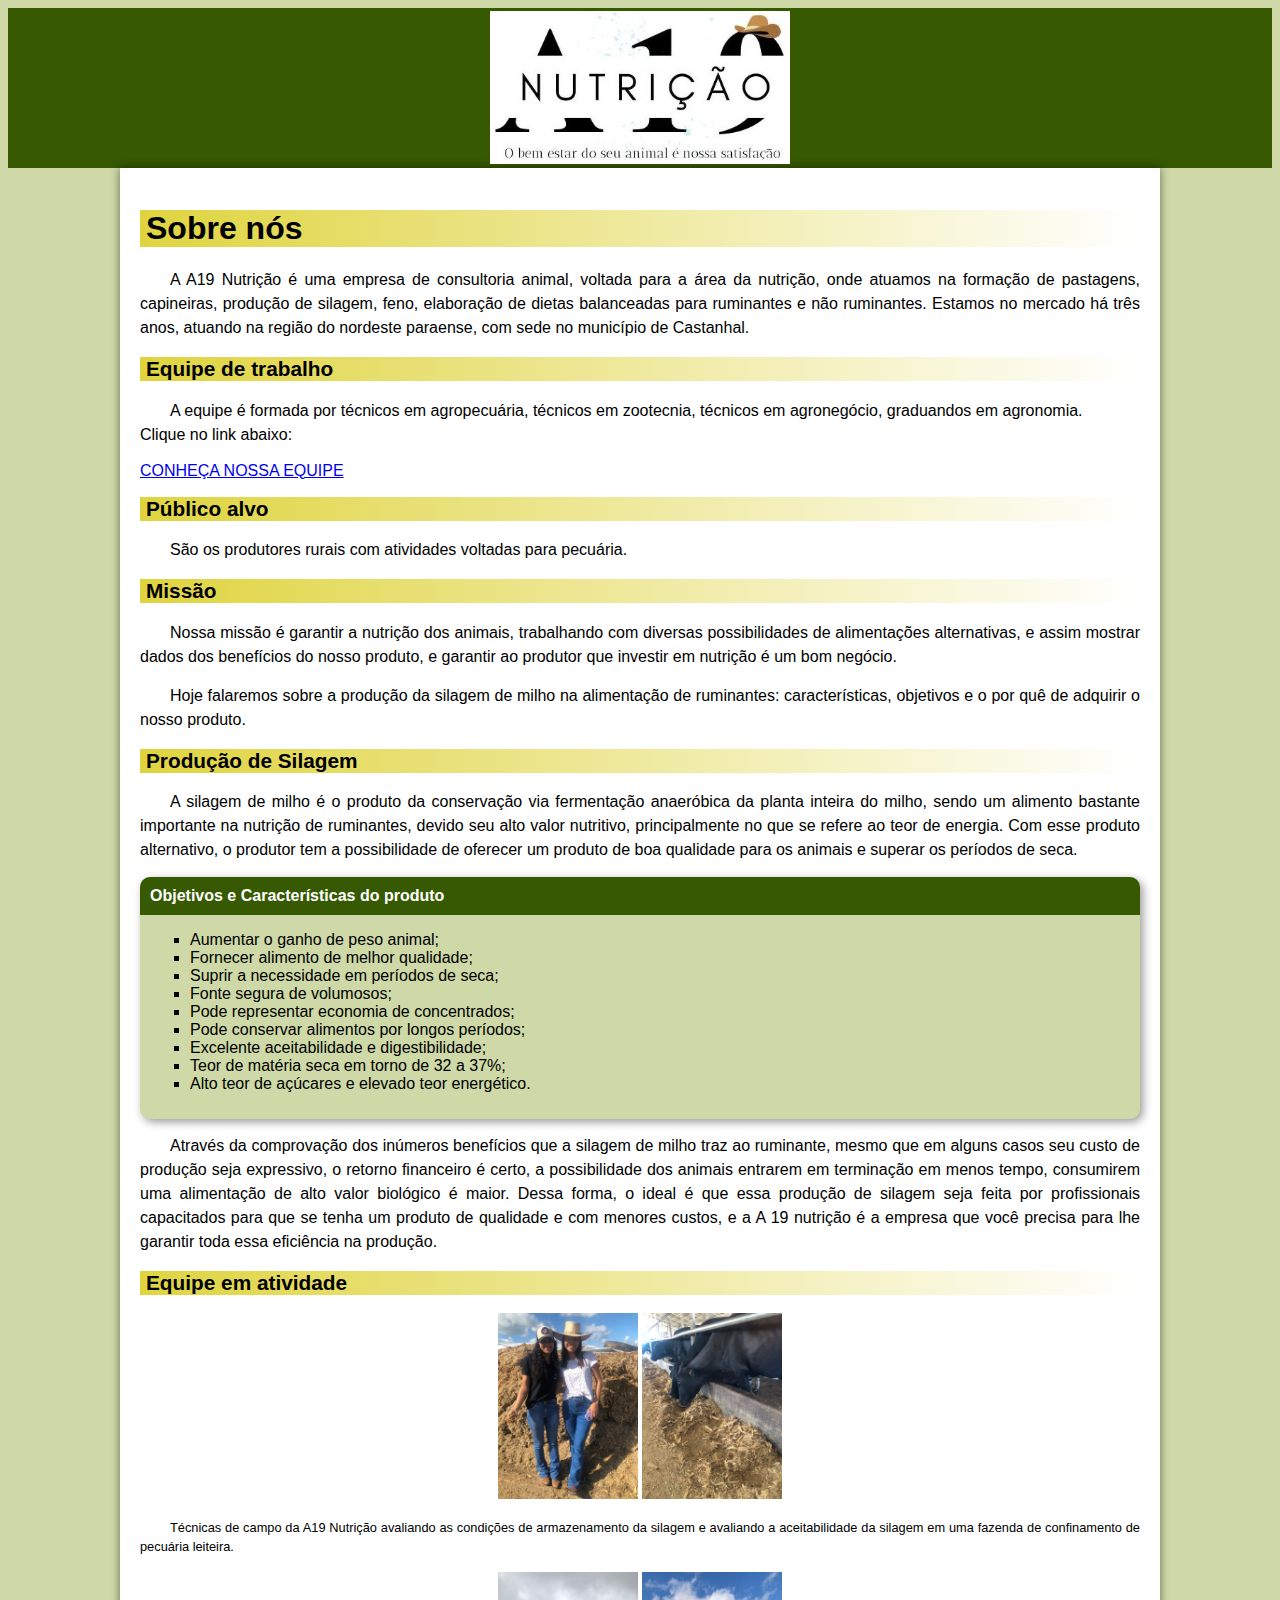
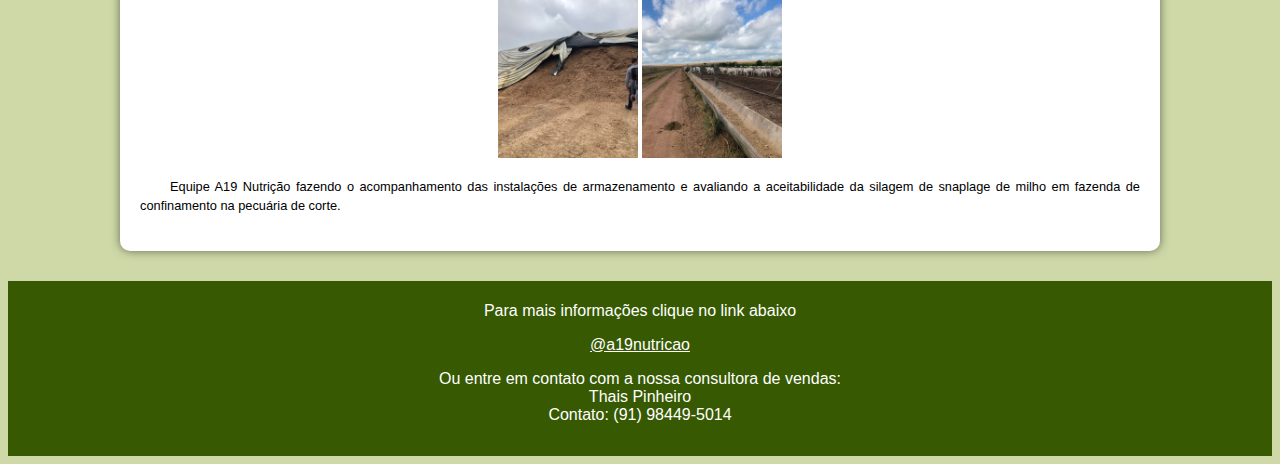
<file: index.html>
<!DOCTYPE html>
<html lang="pt-br">
<head>
    <meta charset="UTF-8">
    <meta name="viewport" content="width=device-width, initial-scale=1.0">
    
    <title>A19_nutrição</title>
    
    <link rel="shortcut icon" href="imagens/logo2.ico" type="image/x-icon">
    <link rel="stylesheet" href="style.css">
    <style>
        main p{
            margin: 15px 0px;
            text-align: justify;
            text-indent: 30px;
            line-height: 1.5em;
            font-size: 1em;
        }
        div > img{
            max-width: 140px;
            margin: auto;
        }
       
    </style>
</head>
<body>
    <header>
        <img class="logo" src="imagens/logo3.jpeg" alt="">
    </header>
    <main>  
            <h1>Sobre nós</h1>
            <p>A A19 Nutrição é uma empresa de consultoria animal, voltada para a área da nutrição, onde atuamos na formação de pastagens, capineiras, produção de silagem, feno, elaboração de dietas balanceadas para ruminantes e não ruminantes. Estamos no mercado há três anos, atuando na região do nordeste paraense, com sede no município de Castanhal.</p> 

            <h2>Equipe de trabalho</h2>
            
            <p>A equipe é formada por técnicos em agropecuária, técnicos em zootecnia, técnicos em agronegócio, graduandos em agronomia. <br>
                Clique no link abaixo:
            </p>

                <a href="pagina2.html">CONHEÇA NOSSA EQUIPE</a>
                
            
            <h2>Público alvo</h2> 
            <p>São os produtores rurais com atividades voltadas para pecuária.</p>
            
            <h2>Missão</h2>
            <p>Nossa missão é garantir a nutrição dos animais, trabalhando com diversas possibilidades de alimentações alternativas, e assim mostrar dados dos benefícios do nosso produto, e garantir ao produtor que investir em nutrição é um bom negócio.</p>
            
            <p>Hoje falaremos sobre a produção da silagem de milho na alimentação de ruminantes: características, objetivos e o por quê de adquirir o nosso produto.</p> 
            
            <h2>Produção de Silagem</h2>
            <p>
                A silagem de milho é o produto da conservação via fermentação anaeróbica da planta inteira do milho, sendo um alimento bastante importante na nutrição de ruminantes, devido seu alto valor nutritivo, principalmente no que se refere ao teor de energia.
                Com esse produto alternativo, o produtor tem a possibilidade de oferecer um produto de boa qualidade para os  animais e superar os períodos de seca.
            </p>
            <aside>
                <h3>Objetivos e Características do  produto </h3>
                        <ul type="square">
                            <li>Aumentar o ganho de peso animal;</li>
                            <li>Fornecer alimento de melhor qualidade;</li>
                            <li>Suprir a necessidade em períodos de seca;</li>
                            <li>Fonte segura de volumosos;</li>
                            <li>Pode representar economia de concentrados;</li>
                            <li>Pode conservar alimentos por longos períodos;</li>
                            <li>Excelente aceitabilidade e digestibilidade;</li>
                            <li>Teor de matéria seca em torno de 32 a 37%;</li>
                            <li>Alto teor de açúcares e elevado teor energético.</li>
                        </ul>
            </aside>
          
            
            <p>Através da comprovação dos inúmeros benefícios que a silagem de milho traz ao ruminante, mesmo que em alguns casos seu custo de produção seja expressivo, o retorno financeiro é certo, a possibilidade dos animais entrarem em terminação em menos tempo, consumirem uma alimentação de alto valor biológico é maior. Dessa forma, o ideal é que essa produção de silagem seja feita por profissionais capacitados para que se tenha um produto de qualidade e com menores custos, e a A 19 nutrição é a empresa que você precisa para lhe garantir toda essa eficiência na produção.</p> 
            <h2>Equipe em atividade</h2>
                <div class="imgpagina1">
                    <img src="imagens/imagens-silagem/1.jpg" alt="">
                    <img src="imagens/imagens-silagem/2.jpg" alt="">
                </div>
            <p class="teste">Técnicas de campo da A19 Nutrição avaliando as condições de armazenamento da silagem e avaliando a aceitabilidade da silagem em uma fazenda de confinamento de pecuária leiteira.</p>

            
                <div class="imgpagina1">
                    <img src="imagens/imagens-silagem/3.jpg" alt="">
                    <img src="imagens/imagens-silagem/4.jpg" alt="">
                </div>
        
            <p class="teste">Equipe A19 Nutrição fazendo o acompanhamento das instalações de armazenamento e avaliando a aceitabilidade da silagem de snaplage de milho em fazenda de confinamento na pecuária de corte.</p>
             
    </main>
    <footer>
        <p>Para mais informações clique no link abaixo</p>
        <a href="https://instagram.com/a19nutricao?igshid=NGExMmI2YTkyZg==" target="_blank">@a19nutricao</a>
        <p>Ou entre em contato com a nossa consultora de vendas: <br>
            Thais Pinheiro <br>
            Contato: (91) 98449-5014
        </p>

    </footer>
    
    
</body>
</html>
</file>
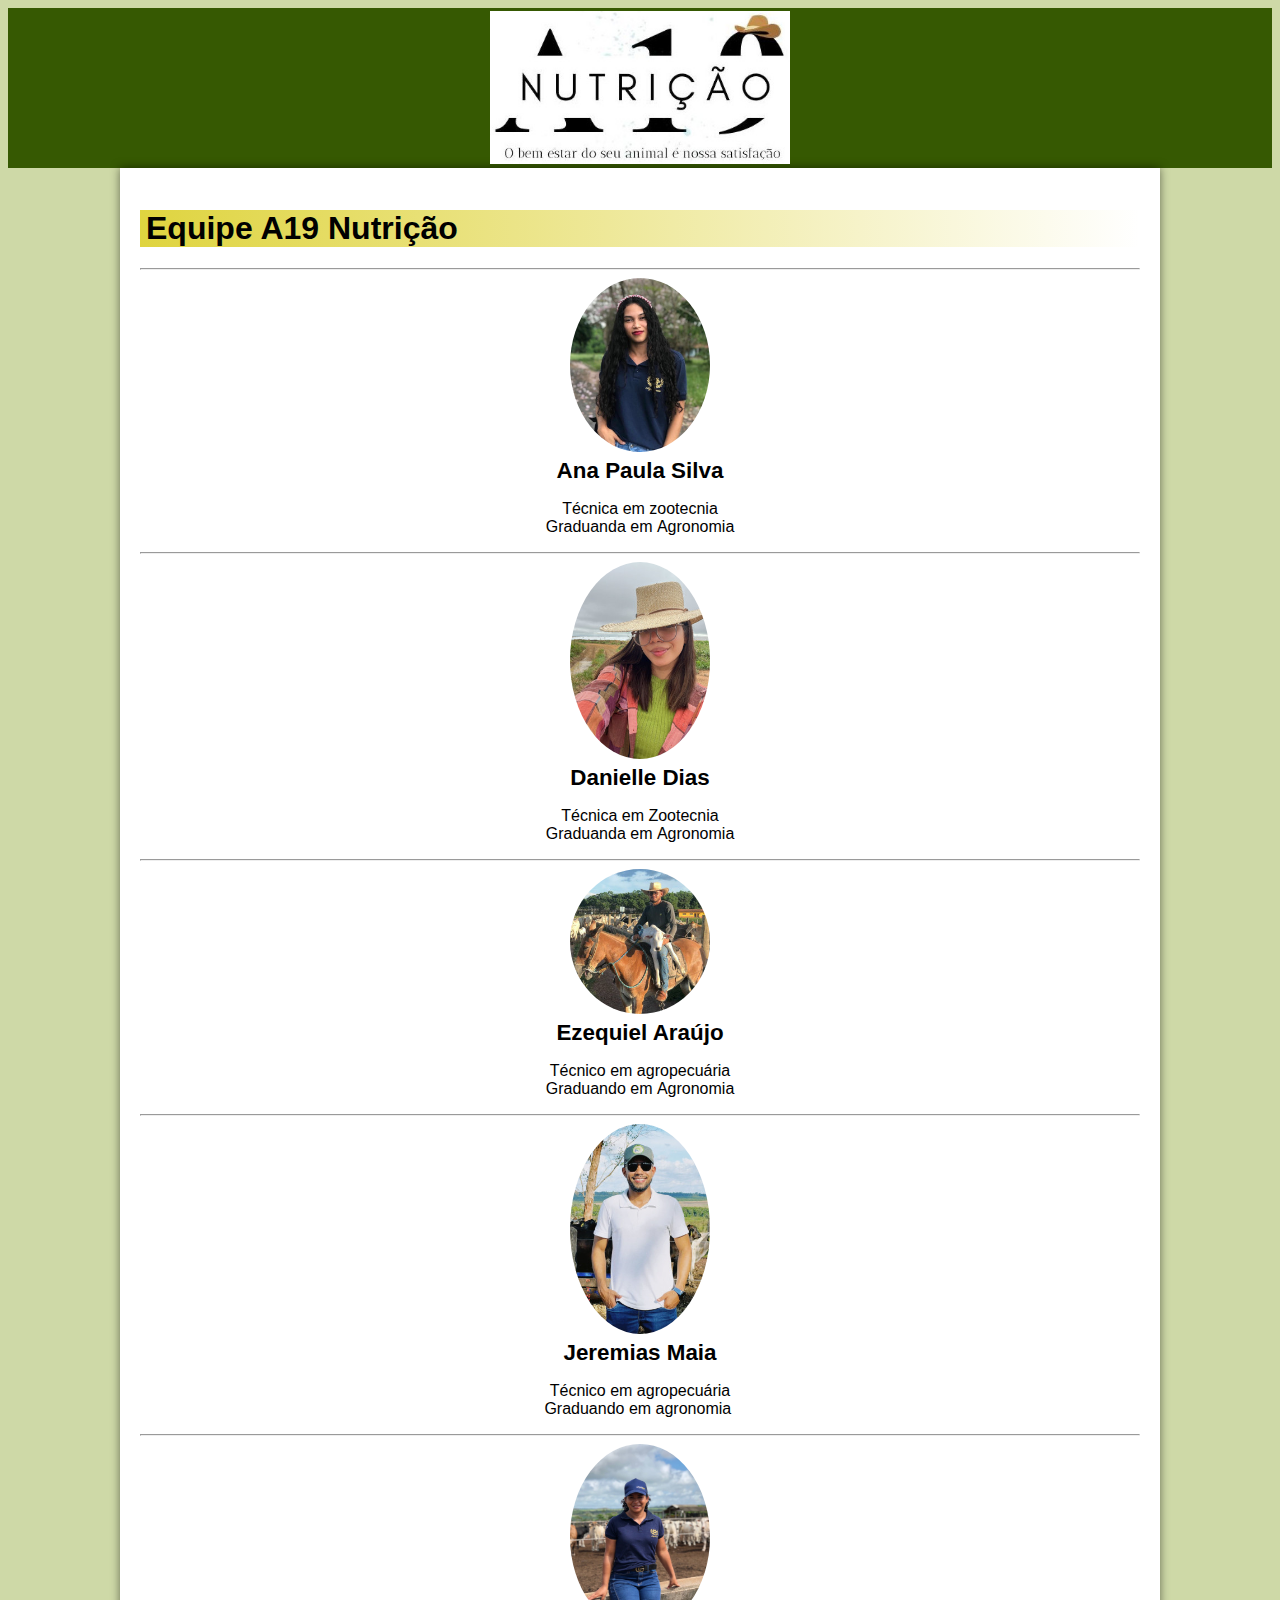
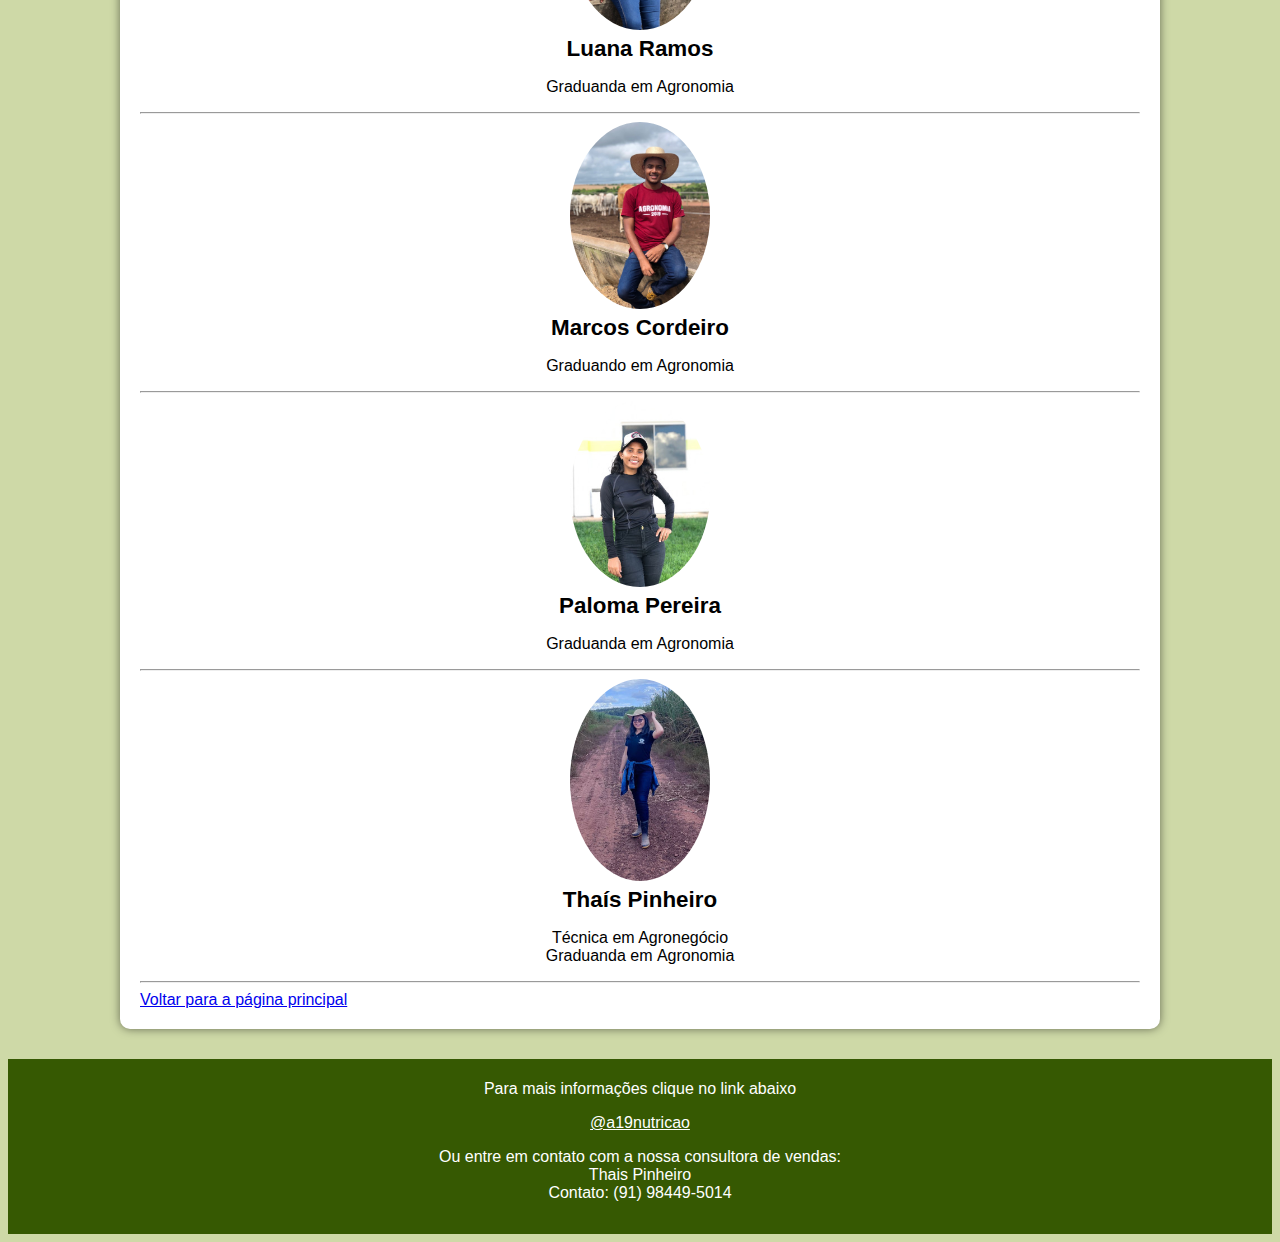
<file: pagina2.html>
<!DOCTYPE html>
<html lang="PT-BR">
<head>
    <meta charset="UTF-8">
    <meta name="viewport" content="width=device-width, initial-scale=1.0">
    <title>Document</title>
    <link rel="stylesheet" href="style.css">

    <style>
        p{
            text-align: center;
        }
    </style>

</head>
<body>
    <header>
        <a href="index.html"><img class="logo" src="imagens/logo3.jpeg" alt=""></a>
    </header>
    <main>
        <h1>Equipe A19 Nutrição</h1>
        <hr>
        <div class="imgpagina2"><img class="equipe" src="imagens/fotos-equipe/paula.jpg" alt=""></div>
        <p class="nome">Ana Paula Silva</p>
            <p> Técnica em zootecnia <br>
                Graduanda em Agronomia</p>
        <hr>
        <div class="imgpagina2"><img class="equipe" src="imagens/fotos-equipe/dani.jpg" alt=""></div>
            <p class="nome">Danielle Dias</p>
                <p> Técnica em Zootecnia <br>
                    Graduanda em Agronomia</p>
        <hr>
        <div class="imgpagina2"><img class="equipe" src="imagens/fotos-equipe/ezequiel.jpg" alt=""></div>
                    <p class="nome">Ezequiel Araújo</p>
                    <p>Técnico em agropecuária <br>
                        Graduando em Agronomia</p>
        <hr>
        <div class="imgpagina2"><img class="equipe" src="imagens/fotos-equipe/jeremias.jpg" alt=""></div>
                        <p class="nome">Jeremias Maia</p>
                        <p>Técnico em agropecuária <br>
                            Graduando em agronomia </p>
        <hr>
        <div class="imgpagina2"><img class="equipe" src="imagens/fotos-equipe/luana.jpg" alt=""></div>
                        <p class="nome">Luana Ramos</p>
                        <p>Graduanda em Agronomia</p>
        <hr>
        <div class="imgpagina2"><img class="equipe" src="imagens/fotos-equipe/marcos.jpg" alt=""></div>
                            <p class="nome">Marcos Cordeiro</p>
                            <p>Graduando em Agronomia</p>
        <hr>
        <div class="imgpagina2"><img class="equipe" src="imagens/fotos-equipe/paloma.jpeg" alt=""></div>
                    <p class="nome">Paloma Pereira</p>
                        <p>Graduanda em Agronomia</p>
        <hr>
        <div class="imgpagina2"><img class="equipe" src="imagens/fotos-equipe/thais.jpg" alt=""></div>
                    <p class="nome">Thaís Pinheiro</p>
                    <p>
                        Técnica em Agronegócio <br>
                        Graduanda em Agronomia
                    </p>
        <hr>
            <a href="index.html">Voltar para a página principal</a>
        
    </main>
    <footer>
        <p>Para mais informações clique no link abaixo</p>
        <a href="https://instagram.com/a19nutricao?igshid=NGExMmI2YTkyZg==" target="_blank">@a19nutricao</a>
        <p>Ou entre em contato com a nossa consultora de vendas: <br>
            Thais Pinheiro <br>
            Contato: (91) 98449-5014
        </p >
    </footer>
    
    

</body>
</html>
</file>
<file: style.css>
@charset "UTF-8";

/* Color Theme Swatches in Hex 
.The-inscription-Agro-on-the-background-of-a-potato-plantation-field.-Agribusiness-and-agro-industry.-Agriculture.-The-use-of-innovative-technologies,-equipment-and-fertilizers.-Beautiful-landscape-1-hex { color: #365902; }
.The-inscription-Agro-on-the-background-of-a-potato-plantation-field.-Agribusiness-and-agro-industry.-Agriculture.-The-use-of-innovative-technologies,-equipment-and-fertilizers.-Beautiful-landscape-2-hex { color: #8AA624; }
.The-inscription-Agro-on-the-background-of-a-potato-plantation-field.-Agribusiness-and-agro-industry.-Agriculture.-The-use-of-innovative-technologies,-equipment-and-fertilizers.-Beautiful-landscape-3-hex { color: #CED9A7; }
.The-inscription-Agro-on-the-background-of-a-potato-plantation-field.-Agribusiness-and-agro-industry.-Agriculture.-The-use-of-innovative-technologies,-equipment-and-fertilizers.-Beautiful-landscape-4-hex { color: #BFB636; }
.The-inscription-Agro-on-the-background-of-a-potato-plantation-field.-Agribusiness-and-agro-industry.-Agriculture.-The-use-of-innovative-technologiecolor: #F2F2F2; }*/

:root{
    font-family: Arial, Helvetica, sans-serif;
}
body{
    background-color: #CED9A7;
}

.imgpagina1{
    max-height: 500px;
    max-width: 300px;
    margin: auto;
    text-align: center;
}
.imgpagina2{
    width: 300px;
    margin: auto;
    text-align: center;
}

header {
    background-color: #365902;
    min-height: 150px;
    text-align: center;
    /*background-image: linear-gradient(to bottom, var(--cor3), var(--cor5));*/
    padding-top: 3px;
}

main{
    background-color: white;
    min-width: 300px;
    max-width: 1000px;
    margin: auto;
    margin-bottom: 30px;
    padding: 20px;
    box-shadow: 0px 0px 10px rgba(0, 0, 0, 0.514);
    border-bottom-left-radius: 10px;
    border-bottom-right-radius: 10px;       
}
        main  h2 {
            font-family: var(--fonte-android);
            color: var(--cor4);
            font-size: 1.3em;
            background-image: linear-gradient(to right, #dfd43f, transparent); /*para fazer um degrade de uma determinada cor até o transparente*/
            text-indent: 6px;/*para o título não ficar muito grudado na esquerda da caixa, pode usar um padding também*/
            /*font-weight: normal;*/
        }
        main h1{
            background-image: linear-gradient(to right, #dfd43f, transparent); /*para fazer um degrade de uma determinada cor até o transparente*/
            text-indent: 6px;
        }


aside{
    background-color: #CED9A7;
    padding: 10px;
    border-radius: 10px;
    box-shadow: 3px 3px 10px rgba(0, 0, 0, 0.400);
}
    aside > h3{
        background-color: #365902;
        color: white;
        padding: 10px;
        margin: -10px -10px 0px -10px;/*colocando um valor negativo a margem cresce "para fora"*/
        border-radius: 10px 10px 0px 0px;
        font-size: 1em;
    }
    aside > ul{
        /*list-style-position: inside;/*muda o padrão da bolinha, que é está fora, para dentro*/
        /*columns: 2;/*para dividir uma lista em 2 colunas*/
    }

footer {
    background-color: #365902;
    color: white;
    text-align: center;
    font-size: 1em;
    padding: 5px;
    height: 165px;
}
        footer > a {
            color: white;
        }
.equipe{
    border-radius: 50%;
    text-align: center;
    margin: auto;
    max-width: 140px;
    margin: auto;
    display: block;
}

.teste{
    text-align: justify;
    font-size: 0.8em;
    
}

.nome{
    font-size: 1.4em;
    font-weight: bolder;
    margin-top: 6px;
    margin-bottom: 0px;
}
.logo{
    max-width: 300px;
}
</file>
